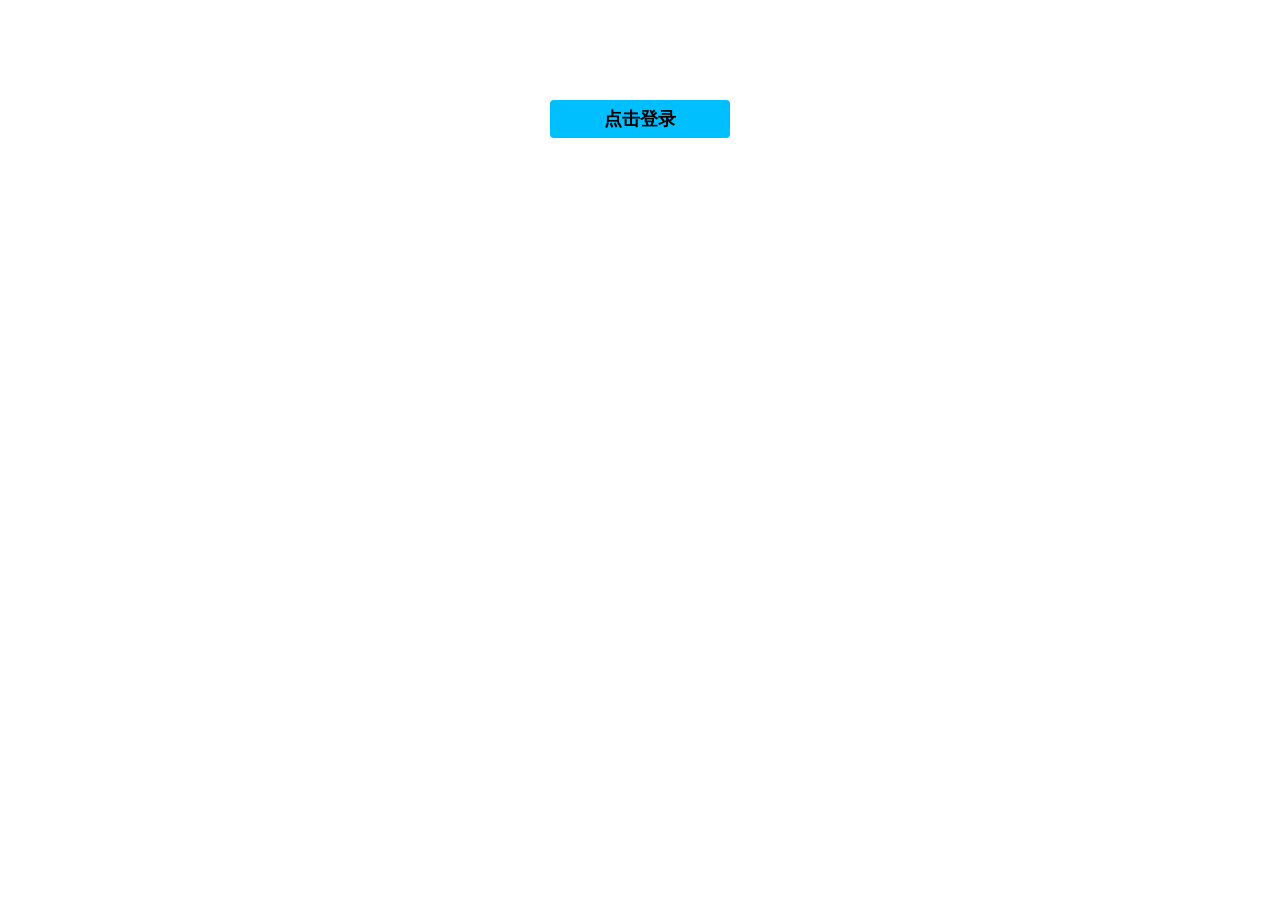
<file: spring_web/src/main/resources/templates/index.html>
<!DOCTYPE html>
<html lang="en" xmlns:th="http://www.thymeleaf.org">
<head>
    <meta charset="UTF-8">
    <title>首页</title>
    <style type="text/css">
        a {
            text-decoration: none;
            color: black;
            font-size: 18px;
        }

        h3 {
            width: 180px;
            height: 38px;
            margin: 100px auto;
            text-align: center;
            line-height: 38px;
            background: deepskyblue;
            border-radius: 4px;
        }
    </style>

</head>
<body>

<h3>
    <a th:href="@{log_reg/login.html}">点击登录</a>
</h3>
</body>
</html>
</file>
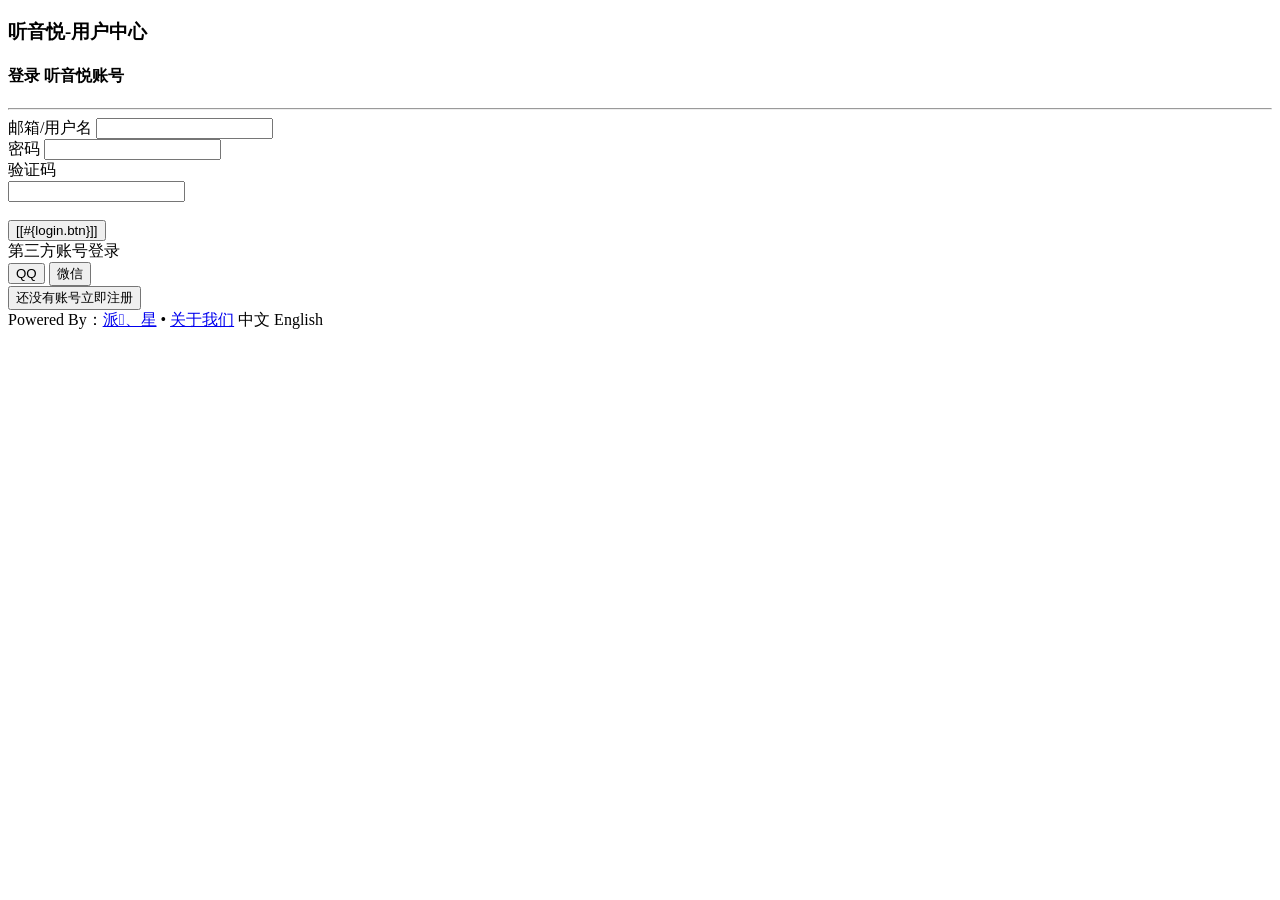
<file: spring_web/src/main/resources/templates/log_reg/login.html>
<!DOCTYPE html>
<html lang="en" xmlns:th="http://www.thymeleaf.org">
<head>
    <meta charset="UTF-8">
    <title>登录</title>
    <link th:href="@{/image/music.png}" rel="shortcut icon" type="image/x-icon">
    <link type="text/css" rel="stylesheet" th:href="@{/bootstrap3.1.1/css/bootstrap.min.css}">
    <link rel="stylesheet" type="text/css" th:href="@{/css/public.css}">
</head>
<body>
<div class="show">
    <h3 class="title" th:text="#{login.title}">听音悦-用户中心</h3>
    <div class="login-panel">
        <h4 class="form-title" th:text="#{login.tip}">登录&nbsp;听音悦账号</h4>
        <p style="color: red" th:text="${msg}" th:if="${not #strings.isEmpty(msg)}"></p>
        <hr class="top-line">
        <form th:action="@{/user/loginPage}" method="post" name="form-login">
            <div class="form-group">
                <label for="user_name" th:text="#{login.username}">邮箱/用户名</label>
                <input type="text" class="form-control inp-use" id="user_name" name="user_name" th:placeholder="#{login.username}">
                <span class="span-ver" id="span-use"></span>
            </div>
            <div class="form-group form-ver">
                <label for="user_name" th:text="#{login.password}">密码</label>
                <input type="password" class="form-control inp-pas" id="user_password" name="user_password" th:placeholder="#{login.password}">
                <span class="span-ver" id="span-pas"></span>
            </div>
            <div class="form-group form-ver">
                <label for="vcode">验证码</label>
                <div class="row">
                    <div class="col-md-6 col-sm-6 col-xs-6" id="vcode-panel">
                        <input type="text" class="form-control" id="vcode" name="vercode">
                    </div>
                    <img id="refresh_vcode" th:src="@{/user/validate}"
                         class="col-md-6 col-sm-6 col-xs-6 vcode">
                </div>
            </div>

            <div class="form-group">
                <button type="submit" class="btn btn-info" id="submit" >[[#{login.btn}]]</button>
            </div>

            <div class="order">
                <span class="line"></span>
                <span class="txt">第三方账号登录</span>
                <span class="line"></span>
            </div>
            <div class="row">
                <button class="col-md-5 col-sm-5 col-xs-5 btn-login left">QQ</button>
                <span class="col-md-2 col-sm-2 col-xs-2"></span>
                <button class="col-md-5 col-sm-5 col-xs-5 btn-login right">微信</button>
            </div>
        </form>
    </div>

    <div class="switch row">
        <a th:href="@{regist.html}">
            <button class="switch-action" id="register" >还没有账号<span>立即注册</span></button>
        </a>
    </div>

    <div class="bottom-info">
        Powered By：<a href="#">派𠂇、星</a>&nbsp;•&nbsp;<a href="#">关于我们</a>
        <!-- 这里传入参数不需要使用 ？使用 （key=value）-->
        <a class="btn btn-sm" th:href="@{/login.html(l='zh_CN')}">中文</a>
        <a class="btn btn-sm" th:href="@{/login.html(l='en_US')}">English</a>
    </div>
</div>
<!--<script>
    $('#test').validate({
        submitHandler: function () {
            denglu($('#test').attr("action"), $('#test').serialize());

        }
    });
</script>-->
<script th:src="@{/js/jquery-3.3.1.min.js}"></script>
<script th:src="@{/js/login.js}"></script>
<script th:src="@{https://cdn.staticfile.org/twitter-bootstrap/3.3.7/js/bootstrap.min.js}"></script>
</body>
<script th:src="@{/js/jquery.min.js}"></script>
<!--动态背景 格式验证-->
<script th:src="@{/js/jquery.gradientify.min.js}"></script>
<script th:src="@{/js/reglogstylevalidation.js}"></script>
</html>
</file>
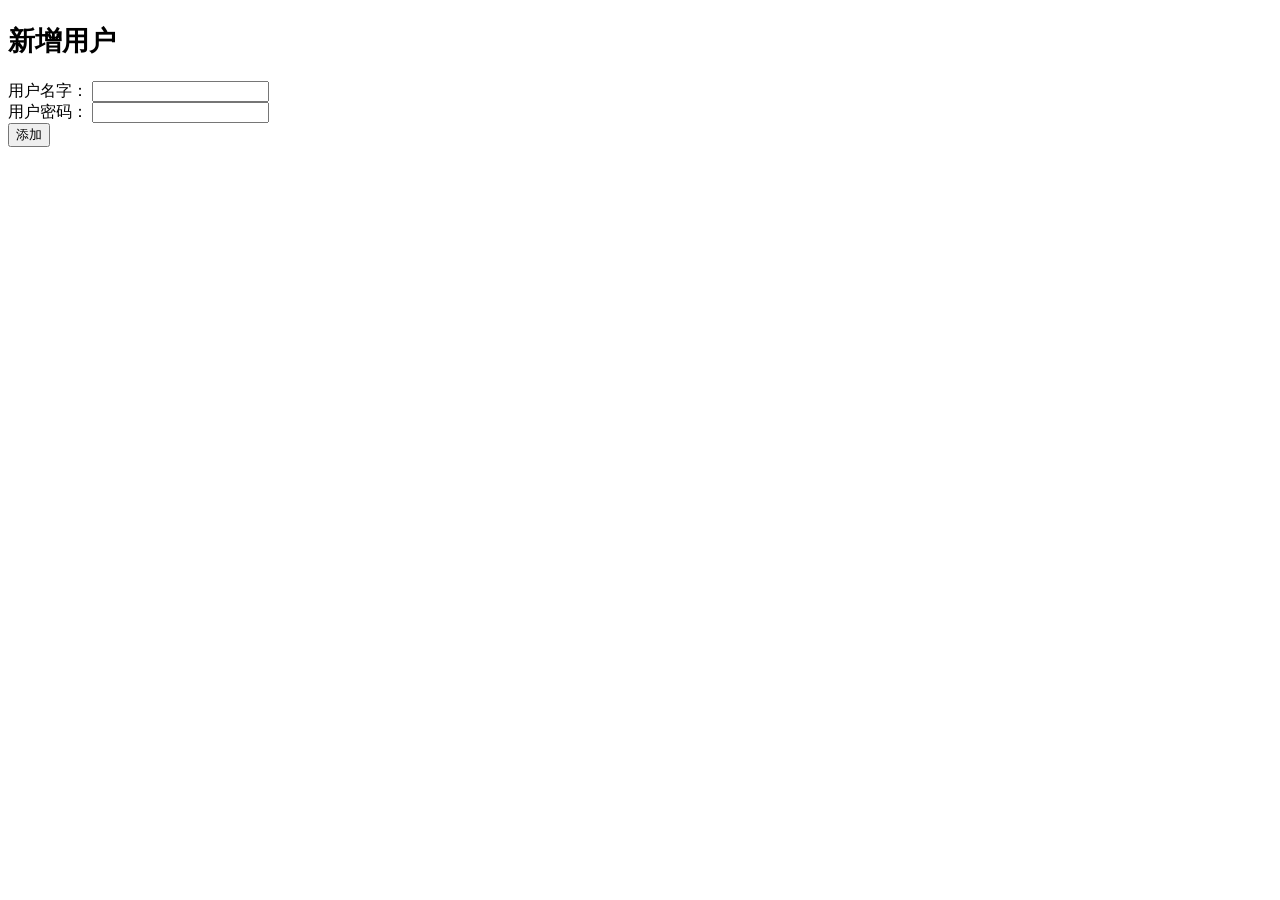
<file: spring_web/src/main/resources/templates/user/addUser.html>
<!DOCTYPE html>
<html xmlns:th="http://www.thymeleaf.org">
<head>
    <head>
        <title>新增用户</title>
        <meta name="viewport" content="width=device-width, initial-scale=1.0">
        <!-- 引入 Bootstrap -->
        <link th:href="@{https://cdn.bootcss.com/bootstrap/3.3.7/css/bootstrap.min.css}" rel="stylesheet">
    </head>
<body>
<div class="container">
    <div class="row clearfix">
        <div class="col-md-12 column">
            <div class="page-header">
                <h1>
                    <small>新增用户</small>
                </h1>
            </div>
        </div>
    </div>
    <form th:action="@{/user/addUser}" method="post">

        <div class="form-group">
            <label>用户名字：</label>
            <input type="text" name="user_name" class="form-control"/>
        </div>
        <div class="form-group">
            <label>用户密码：</label>
            <input type="text" name="user_password" class="form-control"/>
        </div>
        <div class="form-group">
            <input type="submit" value="添加">
        </div>
    </form>

</div>
</body>
</html>
</file>
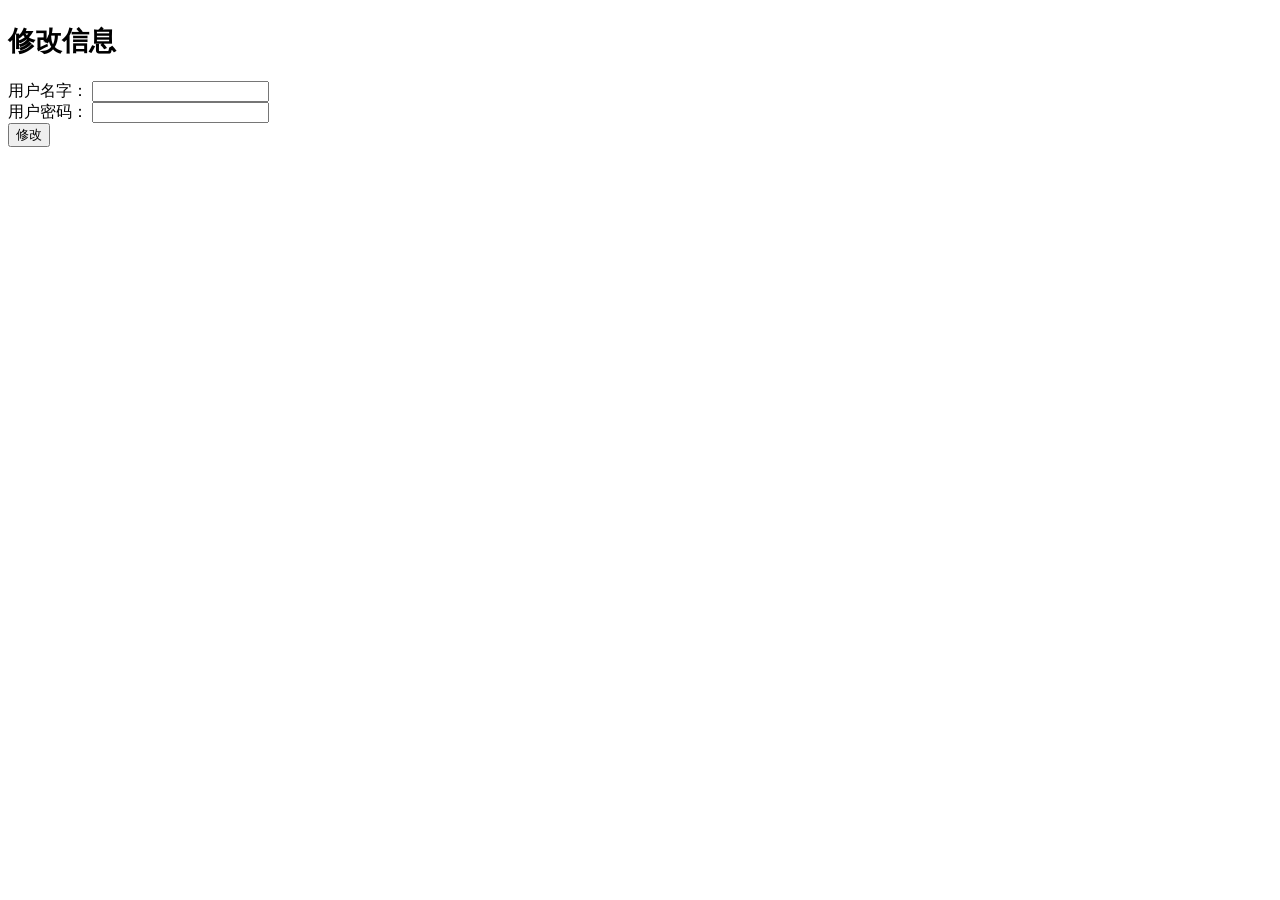
<file: spring_web/src/main/resources/templates/user/updateUser.html>
<!DOCTYPE html>
<html xmlns:th="http://www.thymeleaf.org">
<head>
    <title>修改信息</title>
    <meta name="viewport" content="width=device-width, initial-scale=1.0">
    <!-- 引入 Bootstrap -->
    <link th:href="@{https://cdn.bootcss.com/bootstrap/3.3.7/css/bootstrap.min.css}" rel="stylesheet">
</head>
<body>
<div class="container">
    <div class="row clearfix">
        <div class="col-md-12 column">
            <div class="page-header">
                <h1>
                    <small>修改信息</small>
                </h1>
            </div>
        </div>
    </div>
    <form th:action="@{/user/updateUser}" method="post">

        <input type="hidden" name="user_id" th:value="${user.user_id}"/>
        <div class="form-group">
            <label>用户名字：</label>
            <input type="text" name="user_name" class="form-control" th:value="${user.user_name}" required/>
        </div>
        <div class="form-group">
            <label>用户密码：</label>
            <input type="text" name="user_password" class="form-control" th:value="${user.user_password}"/>
        </div>
        <div class="form-group">
            <input type="submit" value="修改"/>
        </div>
    </form>
</div>

</body>
</html>
</file>
